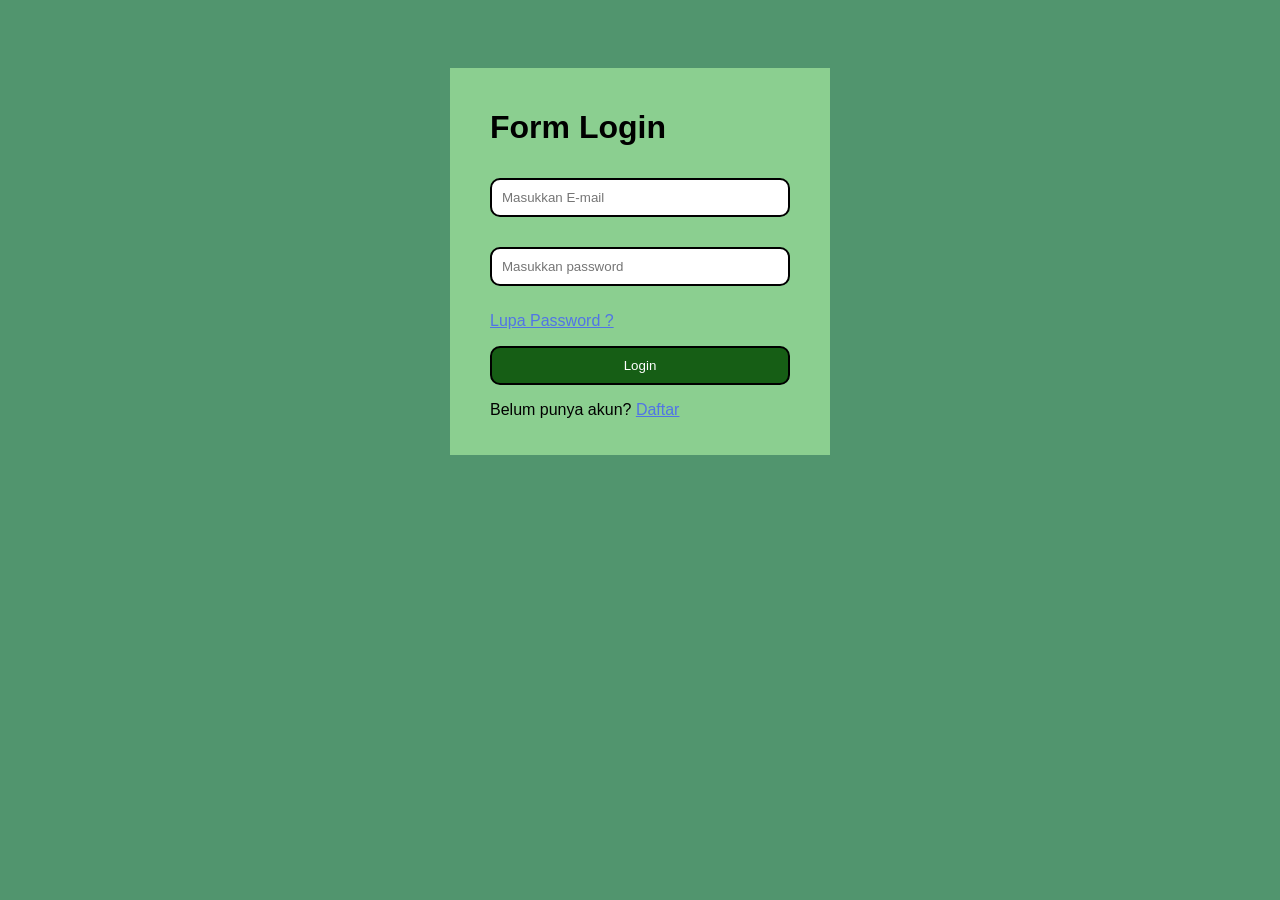
<file: index.html>
<!DOCTYPE html>
<html>
  <head>
    <meta charset="utf-8">
    <meta name="viewport" content="width=device-width, initial-scale=1.0">
    <title>Form Login</title>
    <link rel="stylesheet" href="styleLogin.css">
  </head>
  <body>
    <div class="login-container">
     <h1>Form Login</h1>
      <form action="#" method="POST">
        <input type="text" id="E-mail : " name="E-mail" placeholder="Masukkan E-mail" required>
        <input type="password" id="password : " name="password" placeholder="Masukkan password" required>
        <p><a href="#">Lupa Password ?</a></p>
        <button type="submit">Login</button>
        <p>Belum punya akun? <a href="FormRegistrasi.html">Daftar</a></p>
      </form>
    </div>
  </body>
</html>
</file>
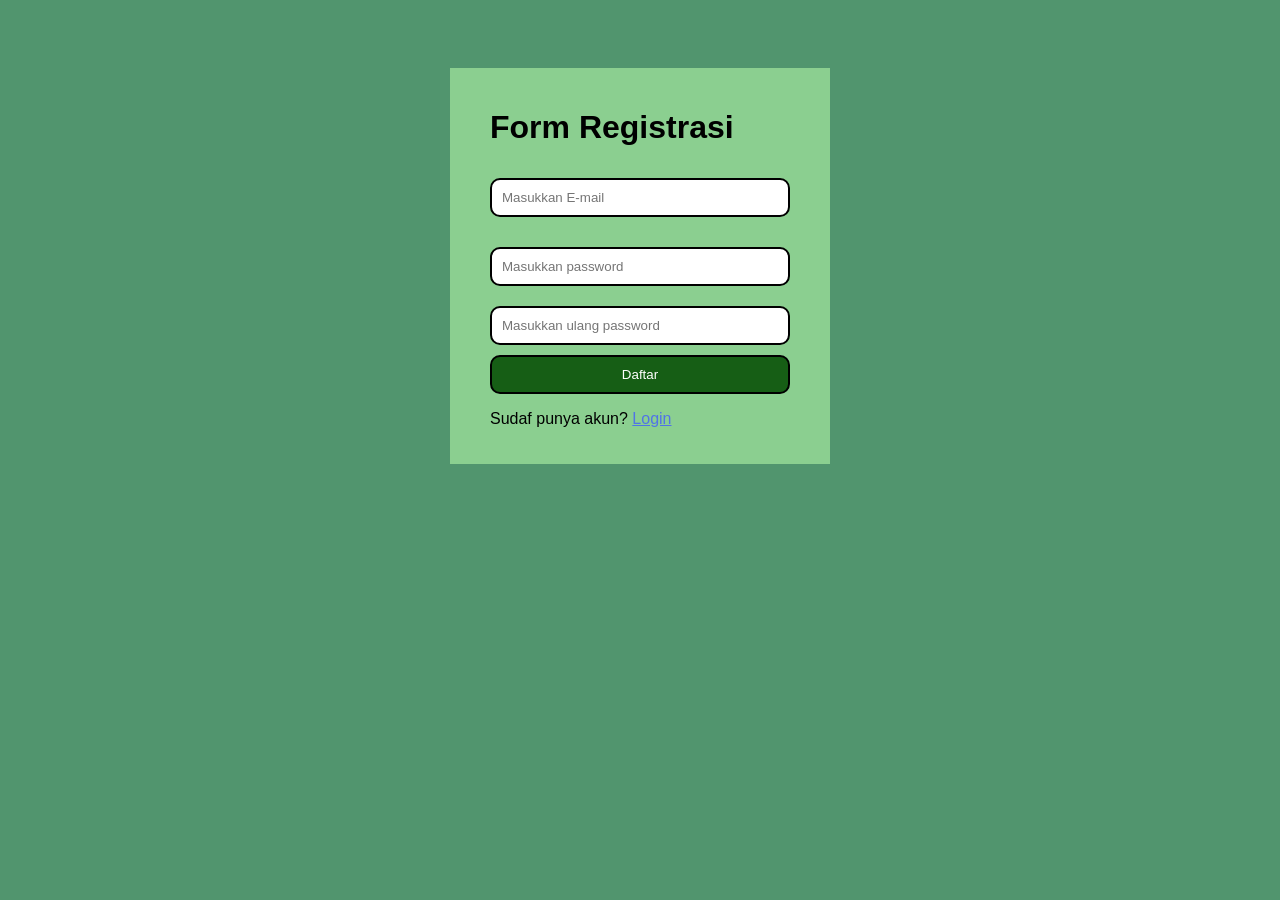
<file: FormRegistrasi.html>
<!DOCTYPE html>
<html>
  <head>
    <meta charset="utf-8">
    <meta name="viewport" content="width=device-width, initial-scale=1.0">
    <title>Form Registrasi</title>
    <link rel="stylesheet" href="styleRegistrasi.css">
  </head>
  <body>
    <div class="login-container">
     <h1>Form Registrasi</h1>
      <form action="#" method="POST">
        <input type="text" id="E-mail : " name="E-mail" placeholder="Masukkan E-mail" required>
        <input type="password" id="password : " name="password" placeholder="Masukkan password" required>
        <input type="password" id="confirm-password : " name="confirm-password" placeholder="Masukkan ulang password" required>
        <button type="submit">Daftar</button>
        <p>Sudaf punya akun? <a href="index.html">Login</a></p>
      </form>
    </div>
  </body>
</html>
</file>
<file: styleLogin.css>
body {
  background-color: hwb(146 18% 50% / 0.8313725490196079);
  align-items: center;
  display: flex;
}

.login-container {
  width: 300px;
  margin: 60px auto;
  padding: 20px 40px;
  background-color: #8bcf90;
  box-shadow: 0 0 10px rgba(227, 9, 9, e.2);
  font-family: 'Trebuchet MS', 'Lucida Sans Unicode', 'Lucida Grande', 'Lucida Sans', Arial, sans-serif;
}

input[type="text"] {
  width: 100%;
  padding: 10px;
  margin: 10px 0;
  margin-bottom: 20px;
  border: 2px solid black;
  border-radius: 10px;
  box-sizing: border-box;
}

input[type="password"] {
  width: 100%;
  padding: 10px;
  margin: 10px 0;
  border: 2px solid black;
  border-radius: 10px;
  box-sizing: border-box;
}

button[type="submit"] {
  width: 100%;
  padding: 10px;
  background-color: #165e15;
  color: white;
  border: 2px solid black;
  border-radius: 10px;
  cursor: pointer;
}

button[type="submit"]:hover {
  background-color: #61c559;
}

p {
  text-align: left;
}

a {
  color: #3f59ffc5;
}

a:hover {
  text-decoration: underline;
}

@media (max-width: 600px) {
  .login-container {
    width: 100%;
    margin: 50px auto;
  }

  input[type="text"], input[type="password"], button[type="submit"] {
    font-size: 16px;
  }
}
</file>
<file: styleRegistrasi.css>
body {
  background-color: hwb(146 18% 50% / 0.8313725490196079);
  align-items: center;
  display: flex;
}

.login-container {
  width: 300px;
  margin: 60px auto;
  padding: 20px 40px;
  background-color: #8bcf90;
  box-shadow: 0 0 10px rgba(227, 9, 9, e.2);
  font-family: 'Trebuchet MS', 'Lucida Sans Unicode', 'Lucida Grande', 'Lucida Sans', Arial, sans-serif;
}

input[type="text"] {
  width: 100%;
  padding: 10px;
  margin: 10px 0;
  margin-bottom: 20px;
  border: 2px solid black;
  border-radius: 10px;
  box-sizing: border-box;
}

input[type="password"] {
  width: 100%;
  padding: 10px;
  margin: 10px 0;
  border: 2px solid black;
  border-radius: 10px;
  box-sizing: border-box;
}

button[type="submit"] {
  width: 100%;
  padding: 10px;
  background-color: #165e15;
  color: white;
  border: 2px solid black;
  border-radius: 10px;
  cursor: pointer;
}

button[type="submit"]:hover {
  background-color: #61c559;
}

p {
  text-align: left;
}

a {
  color: #3f59ffc5;
}

a:hover {
  text-decoration: underline;
}

@media (max-width: 600px) {
  .login-container {
    width: 100%;
    margin: 50px auto;
  }

  input[type="text"], input[type="password"], button[type="submit"] {
    font-size: 16px;
  }
}
</file>
